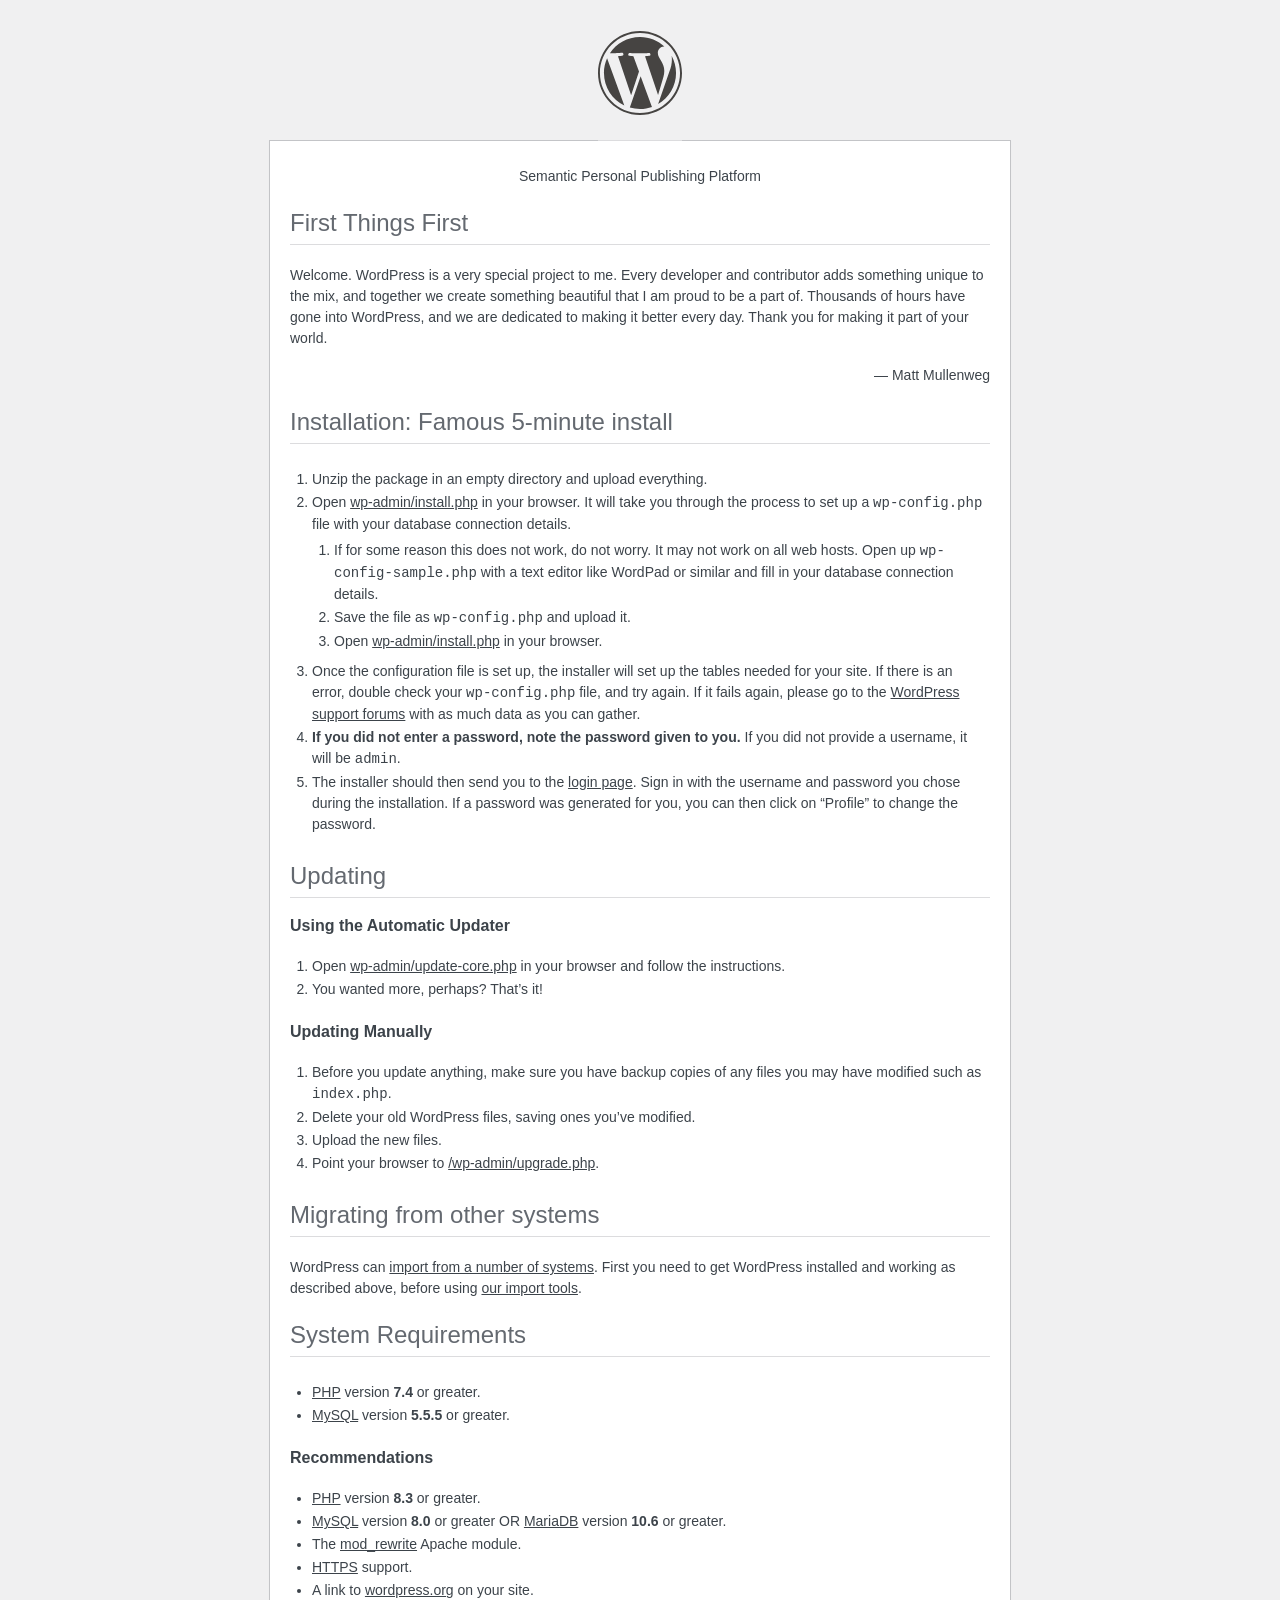
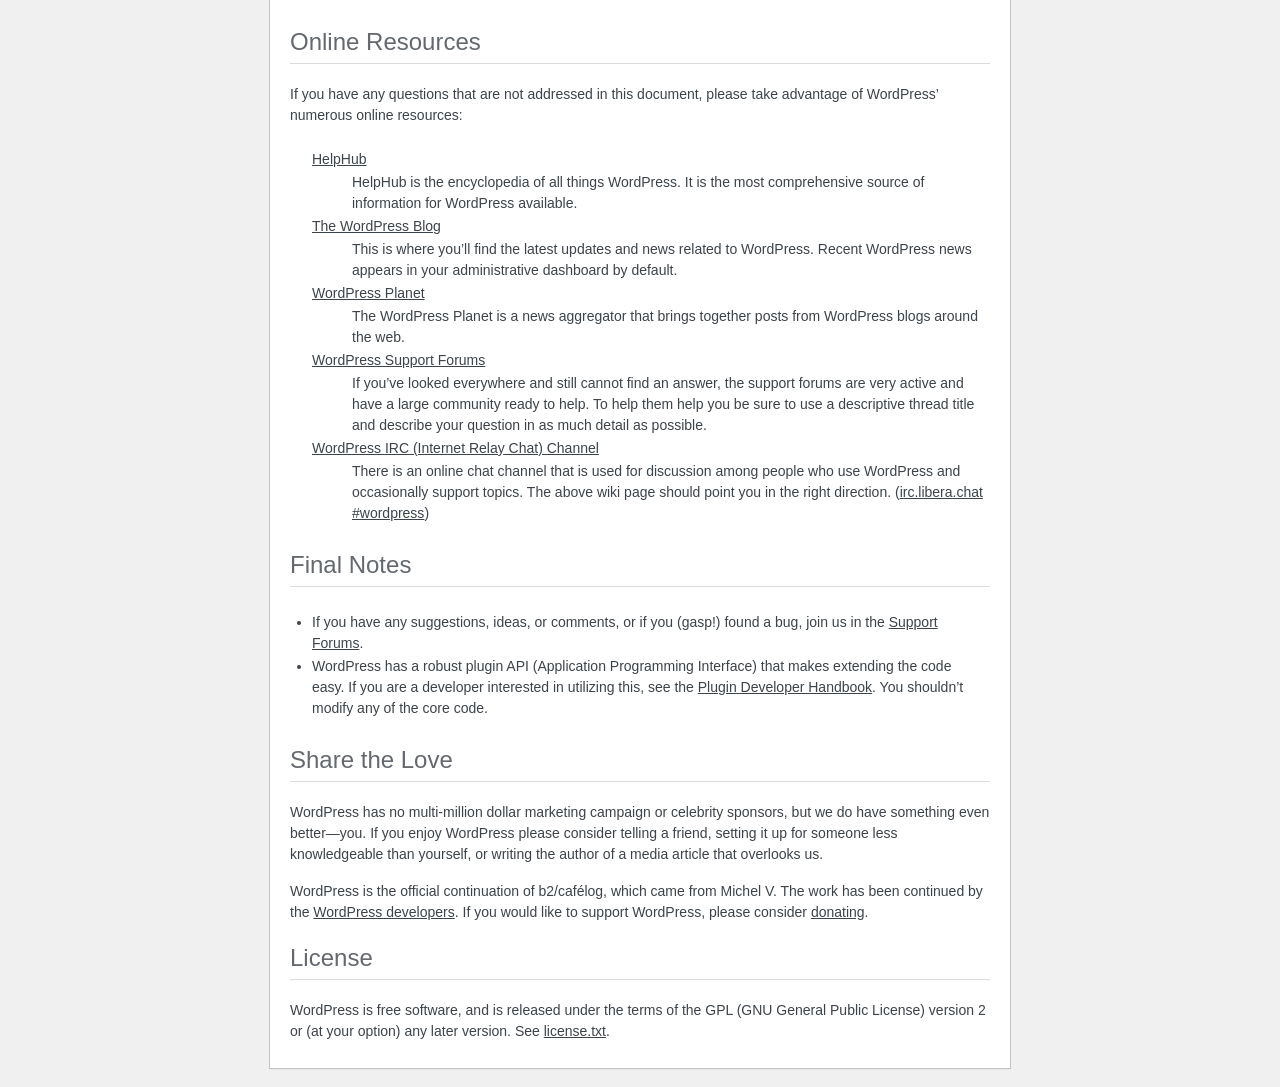
<file: public/blog/wordpress/readme.html>
<!DOCTYPE html>
<html lang="en">
<head>
	<meta name="viewport" content="width=device-width" />
	<meta http-equiv="Content-Type" content="text/html; charset=utf-8" />
	<meta name="robots" content="noindex,nofollow" />
	<title>WordPress &#8250; ReadMe</title>
	<link rel="stylesheet" href="wp-admin/css/install.css?ver=20100228" />
</head>
<body>
<h1 id="logo">
	<a href="https://wordpress.org/"><img alt="WordPress" src="wp-admin/images/wordpress-logo.png" /></a>
</h1>
<p style="text-align: center">Semantic Personal Publishing Platform</p>

<h2>First Things First</h2>
<p>Welcome. WordPress is a very special project to me. Every developer and contributor adds something unique to the mix, and together we create something beautiful that I am proud to be a part of. Thousands of hours have gone into WordPress, and we are dedicated to making it better every day. Thank you for making it part of your world.</p>
<p style="text-align: right">&#8212; Matt Mullenweg</p>

<h2>Installation: Famous 5-minute install</h2>
<ol>
	<li>Unzip the package in an empty directory and upload everything.</li>
	<li>Open <span class="file"><a href="wp-admin/install.php">wp-admin/install.php</a></span> in your browser. It will take you through the process to set up a <code>wp-config.php</code> file with your database connection details.
		<ol>
			<li>If for some reason this does not work, do not worry. It may not work on all web hosts. Open up <code>wp-config-sample.php</code> with a text editor like WordPad or similar and fill in your database connection details.</li>
			<li>Save the file as <code>wp-config.php</code> and upload it.</li>
			<li>Open <span class="file"><a href="wp-admin/install.php">wp-admin/install.php</a></span> in your browser.</li>
		</ol>
	</li>
	<li>Once the configuration file is set up, the installer will set up the tables needed for your site. If there is an error, double check your <code>wp-config.php</code> file, and try again. If it fails again, please go to the <a href="https://wordpress.org/support/forums/">WordPress support forums</a> with as much data as you can gather.</li>
	<li><strong>If you did not enter a password, note the password given to you.</strong> If you did not provide a username, it will be <code>admin</code>.</li>
	<li>The installer should then send you to the <a href="wp-login.php">login page</a>. Sign in with the username and password you chose during the installation. If a password was generated for you, you can then click on &#8220;Profile&#8221; to change the password.</li>
</ol>

<h2>Updating</h2>
<h3>Using the Automatic Updater</h3>
<ol>
	<li>Open <span class="file"><a href="wp-admin/update-core.php">wp-admin/update-core.php</a></span> in your browser and follow the instructions.</li>
	<li>You wanted more, perhaps? That&#8217;s it!</li>
</ol>

<h3>Updating Manually</h3>
<ol>
	<li>Before you update anything, make sure you have backup copies of any files you may have modified such as <code>index.php</code>.</li>
	<li>Delete your old WordPress files, saving ones you&#8217;ve modified.</li>
	<li>Upload the new files.</li>
	<li>Point your browser to <span class="file"><a href="wp-admin/upgrade.php">/wp-admin/upgrade.php</a>.</span></li>
</ol>

<h2>Migrating from other systems</h2>
<p>WordPress can <a href="https://developer.wordpress.org/advanced-administration/wordpress/import/">import from a number of systems</a>. First you need to get WordPress installed and working as described above, before using <a href="wp-admin/import.php">our import tools</a>.</p>

<h2>System Requirements</h2>
<ul>
	<li><a href="https://www.php.net/">PHP</a> version <strong>7.4</strong> or greater.</li>
	<li><a href="https://www.mysql.com/">MySQL</a> version <strong>5.5.5</strong> or greater.</li>
</ul>

<h3>Recommendations</h3>
<ul>
	<li><a href="https://www.php.net/">PHP</a> version <strong>8.3</strong> or greater.</li>
	<li><a href="https://www.mysql.com/">MySQL</a> version <strong>8.0</strong> or greater OR <a href="https://mariadb.org/">MariaDB</a> version <strong>10.6</strong> or greater.</li>
	<li>The <a href="https://httpd.apache.org/docs/2.2/mod/mod_rewrite.html">mod_rewrite</a> Apache module.</li>
	<li><a href="https://wordpress.org/news/2016/12/moving-toward-ssl/">HTTPS</a> support.</li>
	<li>A link to <a href="https://wordpress.org/">wordpress.org</a> on your site.</li>
</ul>

<h2>Online Resources</h2>
<p>If you have any questions that are not addressed in this document, please take advantage of WordPress&#8217; numerous online resources:</p>
<dl>
	<dt><a href="https://wordpress.org/documentation/">HelpHub</a></dt>
		<dd>HelpHub is the encyclopedia of all things WordPress. It is the most comprehensive source of information for WordPress available.</dd>
	<dt><a href="https://wordpress.org/news/">The WordPress Blog</a></dt>
		<dd>This is where you&#8217;ll find the latest updates and news related to WordPress. Recent WordPress news appears in your administrative dashboard by default.</dd>
	<dt><a href="https://planet.wordpress.org/">WordPress Planet</a></dt>
		<dd>The WordPress Planet is a news aggregator that brings together posts from WordPress blogs around the web.</dd>
	<dt><a href="https://wordpress.org/support/forums/">WordPress Support Forums</a></dt>
		<dd>If you&#8217;ve looked everywhere and still cannot find an answer, the support forums are very active and have a large community ready to help. To help them help you be sure to use a descriptive thread title and describe your question in as much detail as possible.</dd>
	<dt><a href="https://make.wordpress.org/support/handbook/appendix/other-support-locations/introduction-to-irc/">WordPress <abbr>IRC</abbr> (Internet Relay Chat) Channel</a></dt>
		<dd>There is an online chat channel that is used for discussion among people who use WordPress and occasionally support topics. The above wiki page should point you in the right direction. (<a href="https://web.libera.chat/#wordpress">irc.libera.chat #wordpress</a>)</dd>
</dl>

<h2>Final Notes</h2>
<ul>
	<li>If you have any suggestions, ideas, or comments, or if you (gasp!) found a bug, join us in the <a href="https://wordpress.org/support/forums/">Support Forums</a>.</li>
	<li>WordPress has a robust plugin <abbr>API</abbr> (Application Programming Interface) that makes extending the code easy. If you are a developer interested in utilizing this, see the <a href="https://developer.wordpress.org/plugins/">Plugin Developer Handbook</a>. You shouldn&#8217;t modify any of the core code.</li>
</ul>

<h2>Share the Love</h2>
<p>WordPress has no multi-million dollar marketing campaign or celebrity sponsors, but we do have something even better&#8212;you. If you enjoy WordPress please consider telling a friend, setting it up for someone less knowledgeable than yourself, or writing the author of a media article that overlooks us.</p>

<p>WordPress is the official continuation of b2/caf&#233;log, which came from Michel V. The work has been continued by the <a href="https://wordpress.org/about/">WordPress developers</a>. If you would like to support WordPress, please consider <a href="https://wordpress.org/donate/">donating</a>.</p>

<h2>License</h2>
<p>WordPress is free software, and is released under the terms of the <abbr>GPL</abbr> (GNU General Public License) version 2 or (at your option) any later version. See <a href="license.txt">license.txt</a>.</p>

</body>
</html>
</file>
<file: public/blog/wordpress/wp-admin/css/install.css>
html {
	background: #f0f0f1;
	margin: 0 20px;
}

body {
	background: #fff;
	border: 1px solid #c3c4c7;
	color: #3c434a;
	font-family: -apple-system, BlinkMacSystemFont, "Segoe UI", Roboto, Oxygen-Sans, Ubuntu, Cantarell, "Helvetica Neue", sans-serif;
	margin: 140px auto 25px;
	padding: 20px 20px 10px;
	max-width: 700px;
	-webkit-font-smoothing: subpixel-antialiased;
	box-shadow: 0 1px 1px rgba(0, 0, 0, 0.04);
}

a {
	color: var(--wp-admin-theme-color);
}

a:hover,
a:active {
	color: var(--wp-admin-theme-color-darker-20);
}

a:focus {
	color: var(--wp-admin-theme-color-darker-20);
	border-radius: 2px;
	box-shadow: 0 0 0 var(--wp-admin-border-width-focus, 1.5px) var(--wp-admin-theme-color, #3858e9);
	/* Only visible in Windows High Contrast mode */
	outline: 2px solid transparent;
}

h1, h2 {
	border-bottom: 1px solid #dcdcde;
	clear: both;
	color: #646970;
	font-size: 24px;
	padding: 0 0 7px;
	font-weight: 400;
}

h3 {
	font-size: 16px;
}

p, li, dd, dt {
	padding-bottom: 2px;
	font-size: 14px;
	line-height: 1.5;
}

code, .code {
	font-family: Consolas, Monaco, monospace;
}

ul, ol, dl {
	padding: 5px 5px 5px 22px;
}

a img {
	border: 0
}
abbr {
	border: 0;
	font-variant: normal;
}

fieldset {
	border: 0;
	padding: 0;
	margin: 0;
}

#logo {
	margin: -130px auto 25px;
	padding: 0 0 25px;
	width: 84px;
	height: 84px;
	overflow: hidden;
	background-image: url(../images/w-logo-gray.png?ver=20260303);
	background-image: none, url(../images/wordpress-logo-gray.svg?ver=20260303);
	background-size: 84px;
	background-position: center top;
	background-repeat: no-repeat;
	color: #3c434a; /* same as login.css */
	font-size: 20px;
	font-weight: 400;
	line-height: 1.3em;
	text-decoration: none;
	text-align: center;
	text-indent: -9999px;
	outline: none;
}

.step {
	margin: 20px 0 15px;
}
.step, th {
	text-align: left;
	padding: 0;
}
.language-chooser.wp-core-ui .step .button.button-large {
	font-size: 14px;
}
textarea {
	border: 1px solid #dcdcde;
	font-family: -apple-system, BlinkMacSystemFont, "Segoe UI", Roboto, Oxygen-Sans, Ubuntu, Cantarell, "Helvetica Neue", sans-serif;
	width: 100%;
	box-sizing: border-box;
}

.form-table {
	border-collapse: collapse;
	margin-top: 1em;
	width: 100%;
}

.form-table td {
	margin-bottom: 9px;
	padding: 10px 20px 10px 0;
	font-size: 14px;
	vertical-align: top
}

.form-table th {
	font-size: 14px;
	text-align: left;
	padding: 10px 20px 10px 0;
	width: 115px;
	vertical-align: top;
}

.form-table code {
	line-height: 1.28571428;
	font-size: 14px;
}

.form-table p {
	margin: 4px 0 0;
	font-size: 11px;
}

.form-table .setup-description {
	margin: 4px 0 0;
	line-height: 1.6;
}

.form-table input {
	line-height: 1.33333333;
	font-size: 15px;
	padding: 3px 5px;
}

.wp-pwd {
	margin-top: 0;
}

.form-table .wp-pwd {
	display: flex;
	column-gap: 4px;
}

.form-table .password-input-wrapper {
	width: 100%;
}

input,
submit {
	font-family: -apple-system, BlinkMacSystemFont, "Segoe UI", Roboto, Oxygen-Sans, Ubuntu, Cantarell, "Helvetica Neue", sans-serif;
}

.form-table input[type=text],
.form-table input[type=email],
.form-table input[type=url],
.form-table input[type=password],
#pass-strength-result {
	width: 100%;
}

.form-table th p {
	font-weight: 400;
}

.form-table.install-success th,
.form-table.install-success td {
	vertical-align: middle;
	padding: 16px 20px 16px 0;
}

.form-table.install-success td p {
	margin: 0;
	font-size: 14px;
}

.form-table.install-success td code {
	margin: 0;
	font-size: 18px;
}

#error-page {
	margin-top: 50px;
}

#error-page p {
	font-size: 14px;
	line-height: 1.28571428;
	margin: 25px 0 20px;
}

#error-page code, .code {
	font-family: Consolas, Monaco, monospace;
}

.message {
	border-left: 4px solid #d63638;
	padding: .7em .6em;
	background-color: #fcf0f1;
}

/* rtl:ignore */
#dbname,
#uname,
#pwd,
#dbhost,
#prefix,
#user_login,
#admin_email,
#pass1,
#pass2 {
	direction: ltr;
}


/* localization */
body.rtl,
.rtl textarea,
.rtl input,
.rtl submit {
	font-family: Tahoma, sans-serif;
}

:lang(he-il) body.rtl,
:lang(he-il) .rtl textarea,
:lang(he-il) .rtl input,
:lang(he-il) .rtl submit {
	font-family: Arial, sans-serif;
}

@media only screen and (max-width: 799px) {
	body {
		margin-top: 115px;
	}
	#logo a {
		margin: -125px auto 30px;
	}
}

@media screen and (max-width: 782px) {

	.form-table {
		margin-top: 0;
	}

	.form-table th,
	.form-table td {
		display: block;
		width: auto;
		vertical-align: middle;
	}

	.form-table th {
		padding: 20px 0 0;
	}

	.form-table td {
		padding: 5px 0;
		border: 0;
		margin: 0;
	}

	textarea,
	input {
		font-size: 16px;
	}

	.form-table td input[type="text"],
	.form-table td input[type="email"],
	.form-table td input[type="url"],
	.form-table td input[type="password"],
	.form-table td select,
	.form-table td textarea,
	.form-table span.description {
		width: 100%;
		font-size: 16px;
		line-height: 1.5;
		padding: 7px 10px;
		display: block;
		max-width: none;
		box-sizing: border-box;
	}

	#pwd {
		padding-right: 2.5rem;
	}

	.wp-pwd #pass1 {
		padding-right: 50px;
	}

	.wp-pwd .button.wp-hide-pw {
		right: 0;
	}

	#pass-strength-result {
		width: 100%;
	}
}

body.language-chooser {
	max-width: 300px;
}

.language-chooser select {
	padding: 8px;
	width: 100%;
	display: block;
	border: 1px solid #dcdcde;
	background: #fff;
	color: #2c3338;
	font-size: 16px;
	font-family: Arial, sans-serif;
	font-weight: 400;
}

.language-chooser select:focus {
	color: #2c3338;
}

.language-chooser select option:hover,
.language-chooser select option:focus {
	color: var(--wp-admin-theme-color-darker-20);
}

.language-chooser .step {
	text-align: right;
}

.screen-reader-input,
.screen-reader-text {
	border: 0;
	clip-path: inset(50%);
	height: 1px;
	margin: -1px;
	overflow: hidden;
	padding: 0;
	position: absolute;
	width: 1px;
	/* Many screen reader and browser combinations announce broken words as they would appear visually. */
	word-wrap: normal !important;
	word-break: normal !important;
}

.spinner {
	background: url(../images/spinner.gif) no-repeat;
	background-size: 20px 20px;
	visibility: hidden;
	opacity: 0.7;
	filter: alpha(opacity=70);
	width: 20px;
	height: 20px;
	margin: 2px 5px 0;
}

.step .spinner {
	display: inline-block;
	vertical-align: middle;
	margin-right: 15px;
}

.button.hide-if-no-js,
.hide-if-no-js {
	display: none;
}

/**
 * HiDPI Displays
 */
@media print,
  (min-resolution: 120dpi) {

	.spinner {
		background-image: url(../images/spinner-2x.gif);
	}

}
</file>
